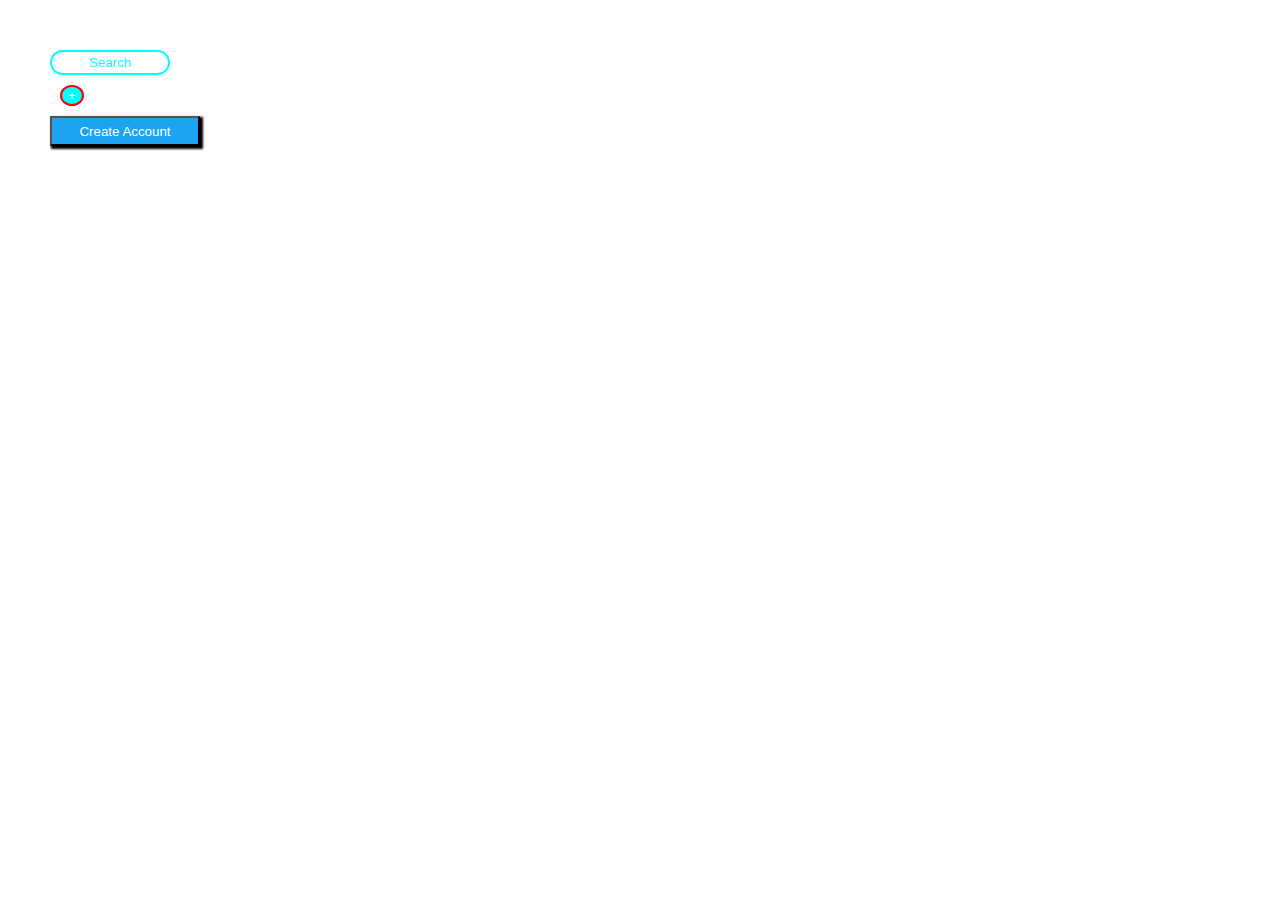
<file: Button Up/index.html>
<!DOCTYPE html>
<html lang="en">
<head>
    <meta charset="UTF-8">
    <meta http-equiv="X-UA-Compatible" content="IE=edge">
    <meta name="viewport" content="width=device-width, initial-scale=1.0">
    <title>Button Up</title>
    <link rel="stylesheet" href="style.css">
</head>
<body>
    <button id="B1">Search</button>
    <div>
        <button id="B2">+</button>
    </div>
    <div>
        <button id="B3">Create Account</button>
    </div>
</body>
</html>
</file>
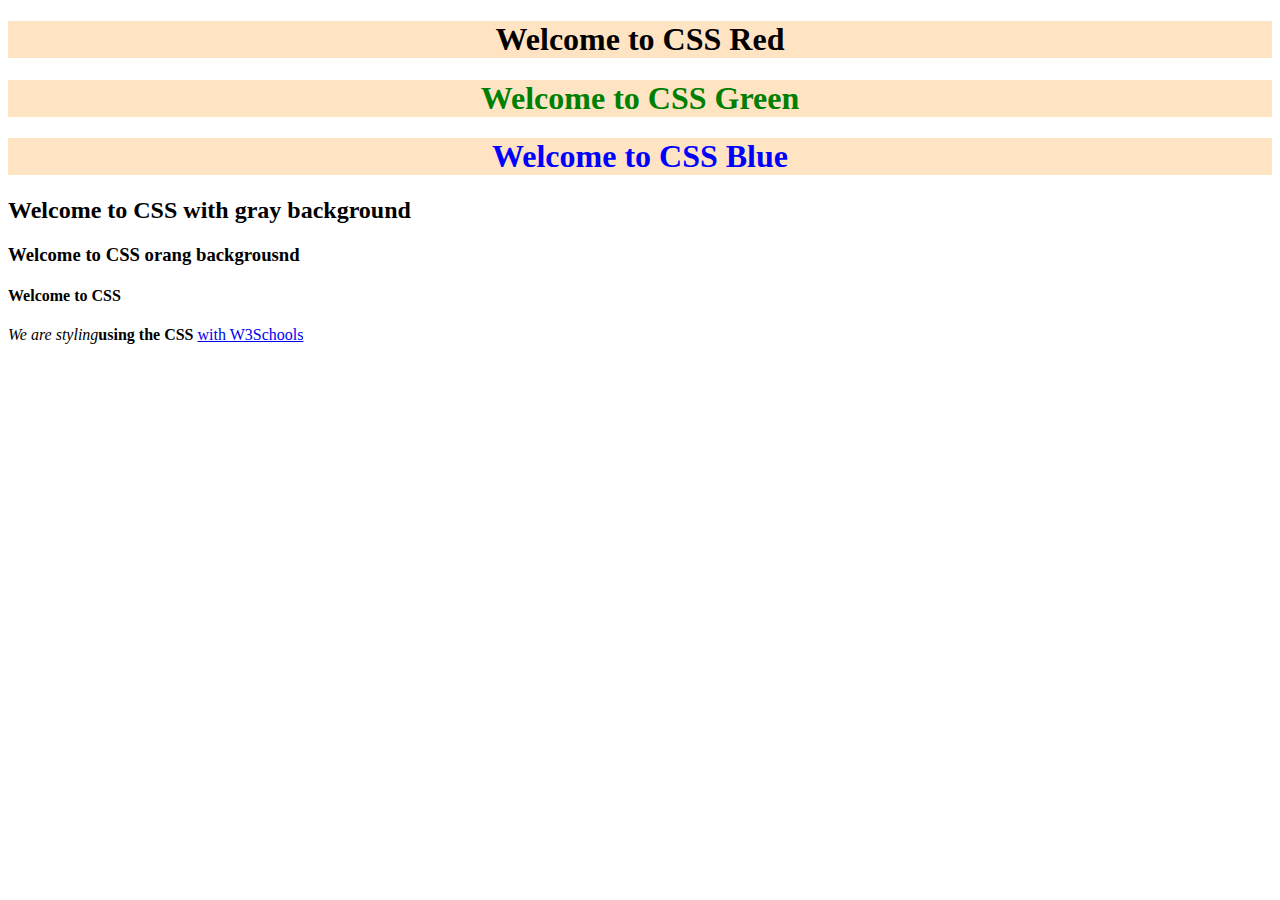
<file: first/index.html>
<!DOCTYPE html>
<html lang="en">
<head>
    <meta charset="UTF-8">
    <meta http-equiv="X-UA-Compatible" content="IE=edge">
    <meta name="viewport" content="width=device-width, initial-scale=1.0">
    <title>CSS Example</title>
    <link rel="stylesheet" href="style.css">
</head>
<body>
    <h1 class="color-red">Welcome to CSS Red</h1>
    <h1 class="color-green">Welcome to CSS Green</h1>
    <h1 class="color-blue">Welcome to CSS Blue</h1>
    <h2>Welcome to CSS with gray background</h2>
    <h3>Welcome to CSS orang backgrousnd</h3>
    <h4>Welcome to CSS</h4>
    <em>We are styling</em><strong>using the CSS</strong>
    <a href="https://www.w3schools.com/css/default.asp">with W3Schools</a>
</body>
</html>
</file>
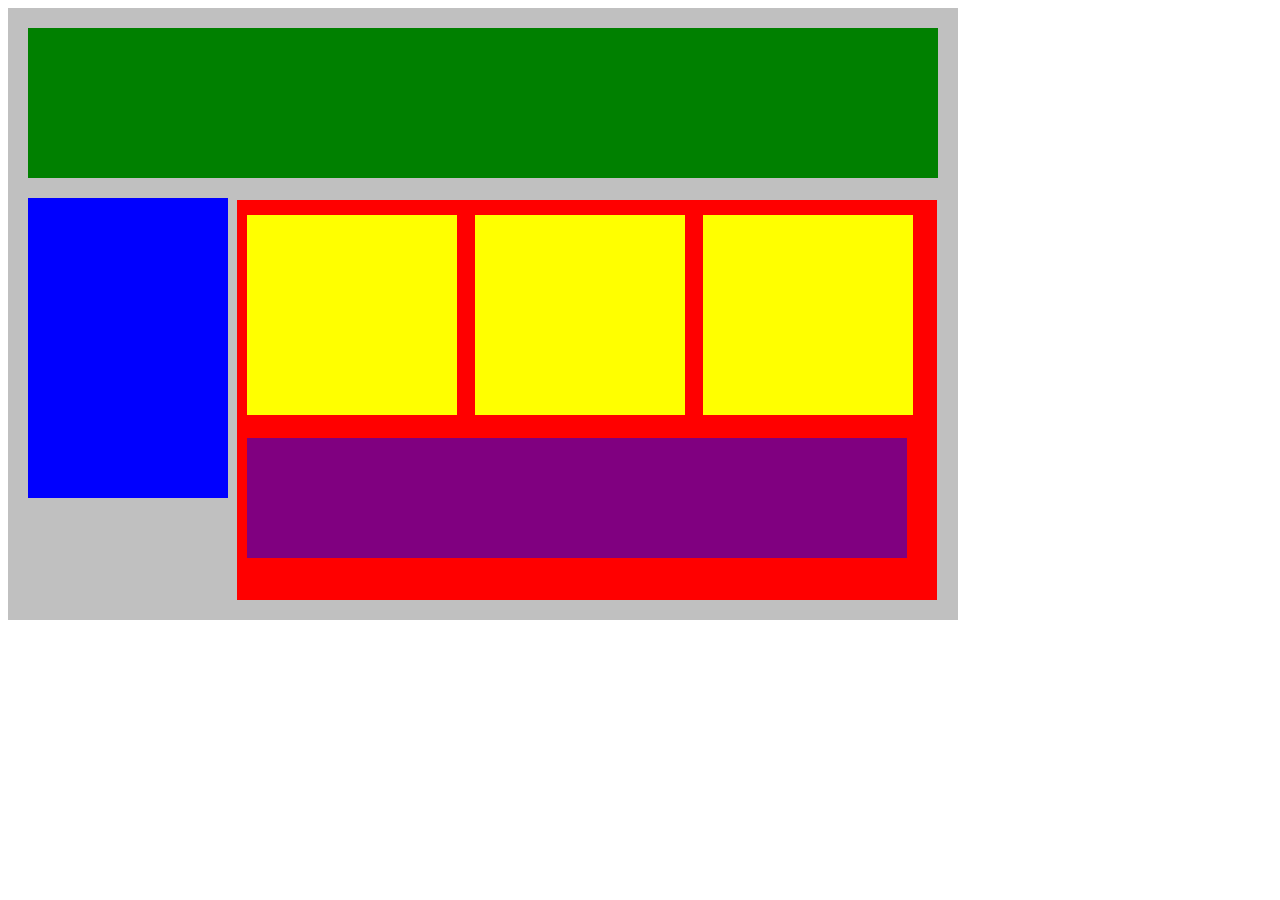
<file: Plottıng Our Blocks/index.html>
<!DOCTYPE html>
<html lang="en">
<head>
    <title>Position Practice</title>
    <link rel="stylesheet" type="text/css" href="style.css">
</head>
<body>
    <div class="container">
        <div class="top-nav"></div>
        <div class="side-nav"></div>
        <div class="main">
            <div class="sub-content"></div>
            <div class="sub-content"></div>
            <div class="sub-content"></div>
            <div id="advertisement"></div>
        </div>
    </div>
</body>
</html>
</file>
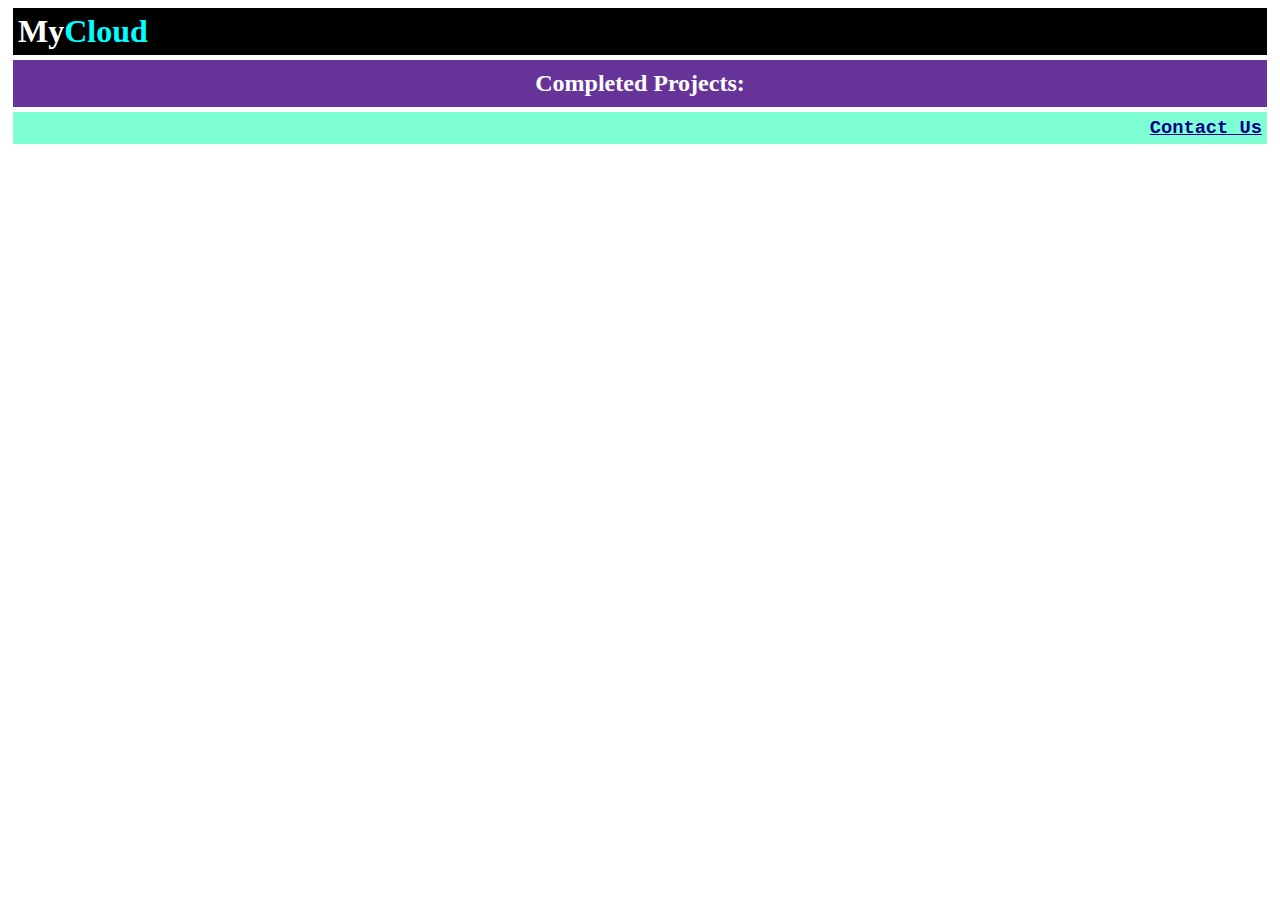
<file: Stylig/index.html>
<!DOCTYPE html>
<html lang="en">
<head>
    <meta charset="UTF-8">
    <meta http-equiv="X-UA-Compatible" content="IE=edge">
    <meta name="viewport" content="width=device-width, initial-scale=1.0">
    <title>Styling</title>
    <link rel="stylesheet" href="style.css">
</head>
<body>
    <h1>My<span>Cloud</span></h1>
    <h2>Completed Projects:</h2>
    <h3>Contact Us</h3>
</body>
</html>
</file>
<file: Button Up/style.css>
body{
    margin: 50px;
}
#B1{
color:aqua;
background-color: white;
width: 120px;
height: 25px;
border-radius: 50px;
border: 2px solid aqua;
}

#B2{
    color: white;
    background-color: aqua;
    border-radius: 100%;
    border: 2px solid red;
    margin: 10px;
}

#B3{
    color: white;
    background-color: rgb(28, 164, 243);
    box-shadow: 2px 2px 2px 1px black;
    width: 150px;
    height: 30px;
}
</file>
<file: first/style.css>
h1{
    text-align: center;
    background-color: bisque;
}

/*#color-red {}*/

.color-blue {
    color: blue;
}
.color-green {
    color: green;
}
</file>
<file: Plottıng Our Blocks/style.css>
.container{
    width: 950px;
    background-color: silver;
    margin: 0px auto;
    display: inline-block;
}
.top-nav {
    height: 150px;
    background-color: green;
    display: block;
    margin: 20px;

}
.side-nav {
    height: 300px;
    width: 200px;
    background-color: blue;
    display: inline-block;
    margin-left: 20px;
    margin-bottom: 60px;
}
.main {
    height: 400px;
    width: 700px;
    background-color: red;
    display: inline-block;
    margin-bottom: 20px;
    margin-right: 10px;
    margin-left: 5px;
}
.sub-content {
    height: 200px;
    width: 210px;
    background-color: yellow;
    display: inline-block;
    margin: 4px;
    margin-top: 15px;
    margin-left: 10px;
    
}
#advertisement {
    height: 120px;
    width: 660px;
    background-color: purple;
    display: inline-block;
    margin-left: 10px;
    margin-top: 15px;
}
</file>
<file: Stylig/style.css>
h1 {
    color: white;
    background-color: black;
    text-align: start;
    font-family: cursive;
    padding: 5px;
    margin: 5px;
}
span{
    color: aqua;
}

h2{
    color: white;
    background-color: rebeccapurple;
    text-align: center;
    font-family: cursive;
    padding: 10px;
    margin: 5px;
}
h3 {
    color: darkblue;
    text-decoration: underline;
    background-color: aquamarine;
    text-align: end;
    font-family: 'Courier New', Courier, monospace;
    padding: 5px;
    margin: 5px;
}
</file>
